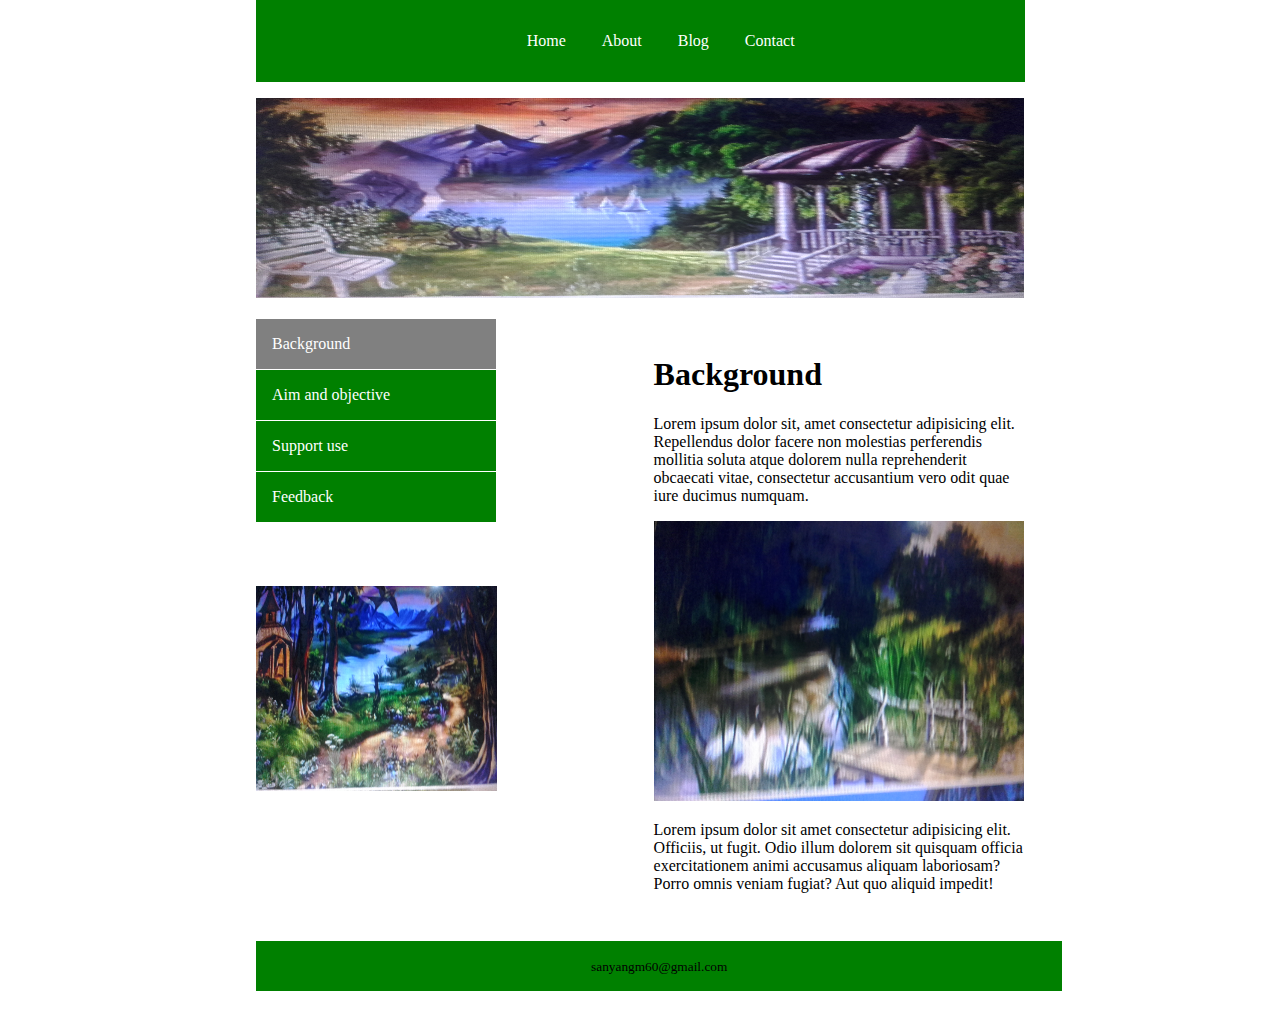
<file: index.html>
<!DOCTYPE html>
<html lang="en">
<head>
    <meta charset="UTF-8">
    <meta name="viewport" content="width=device-width, initial-scale=1.0">
    <meta http-equiv="X-UA-Compatible" content="ie=edge">
    <title>Background-layout</title>
    <link rel="stylesheet" href="Style/main.css">
</head>
<body>

   
    <div class="first-nav">
      <nav>
            <ul>
                <li><a class="active" href="indext.html">Home</a></li>
                <li><a href="about.html">About</a></li>
                <li><a href="blog.html">Blog</a></li>
                <li><a href="contact.html">Contact</a></li>
            </ul>
        </nav>
        </div>


   
<img class="first" src="image/first-image.jpg" alt="picture">

    <div class="row clearfix">

        <div class="column is-one-half">
           <div class="card">
            
            
            
            <div class="second-nav">
                <div class="last">
                    <ul>
                        <li class="intro"><a href="#">Background</a></li>
                     
                        <li  class="next"><a  href="#">Aim and objective</a></li>
                        
                        <li  class="again"><a  href="#">Support use</a></li>
                       
                        <li class="later"><a  href="#">Feedback</a></li>
                    </ul>
                </div>
                </div>
                

                <img class="second-image" src="image/second-image.jpg" alt="picture">
          </div>
        </div>
        
      

        <div class="column is-two-half">
            <div class="card">
           
           
                <h1>Background</h1>
          
          
            

            <p>
                Lorem ipsum dolor sit, amet consectetur adipisicing elit. Repellendus dolor facere non molestias perferendis mollitia soluta atque dolorem nulla reprehenderit obcaecati vitae, consectetur accusantium vero odit quae iure ducimus numquam.
            </p>
            <img class="third-image" src="image/third-image.jpg" alt="picture">
              <p>
                  Lorem ipsum dolor sit amet consectetur adipisicing elit. Officiis, ut fugit. Odio illum dolorem sit quisquam officia exercitationem animi accusamus aliquam laboriosam? Porro omnis veniam fugiat? Aut quo aliquid impedit!
              </p>

             

            </div>
        </div>
        </div>

        <footer>
            <small>
                sanyangm60@gmail.com
            </small>
        </footer>

</body>
</html>
</file>
<file: Style/main.css>
.first-nav {
    background: green;
   padding:1em;
    width: 96%;
}

a{
    text-decoration: none;
    color: white;
    padding: 1rem;
}

nav ul li{
    display: inline-block;
  
    text-decoration: none;
}

nav{
    text-align: center;
}
.second-nav {
    
    width: 45%;
    margin-top: 1em;
    
}


.last ul{
   list-style: none;
  padding: 0;
 
  margin-top: 1rem;
  width: 144%; 
  background-color: green;
 
}


.clearfix::before,
.clearfix::after{
    content:'';
    display:table;
}

.clearfix::after{
clear: both;
}


.row{

  
}     

.column{
    float:left;
  
    margin-right: 1.7em;
   
}

.column:last-child {
    margin-right: 0em;
   
}

.is-one-half {
    width: calc((100% - 1.7em) /2);
   
    margin-right: 1.7em;
  
   
}

.is-two-half {
    width: calc((100% - 1.7em) /2);
    margin-right: 1.7em;
    
     
}
.first {
    width: 100%;
    height: 200px;
    padding-top:1em;
    padding-bottom:1px;
}
  
.second-image {
    width: 65%;
    height: 205px;
    padding-top:3rem;
    margin-right:4rem;
}

.third-image {
    width: 100%;
    height: 280px;
    margin-right:5rem;
}

h1 {
    padding-top: 2rem;
}

footer {
    background: green;
    text-align: center;
    width: 105%;
    margin-top: 2rem;
    padding-top:1rem;
    padding-bottom:1rem;
    margin-right: 15rem;
    margin-bottom: 2rem;
}

body  {
    width: 60%;
    margin: auto;
    
    font-size: 100%;
}

.intro {
    padding:1rem;
    border-bottom:1px solid white;
    padding-left: 0;
    background: grey;
}

.next {
    padding:1rem;
    padding-left: 0;
    border-bottom:1px solid white;
}

.again {
    padding:1rem;
    padding-left: 0;
    border-bottom:1px solid white;
}

.later {
    padding: 1rem;
    padding-left: 0;
}
</file>
